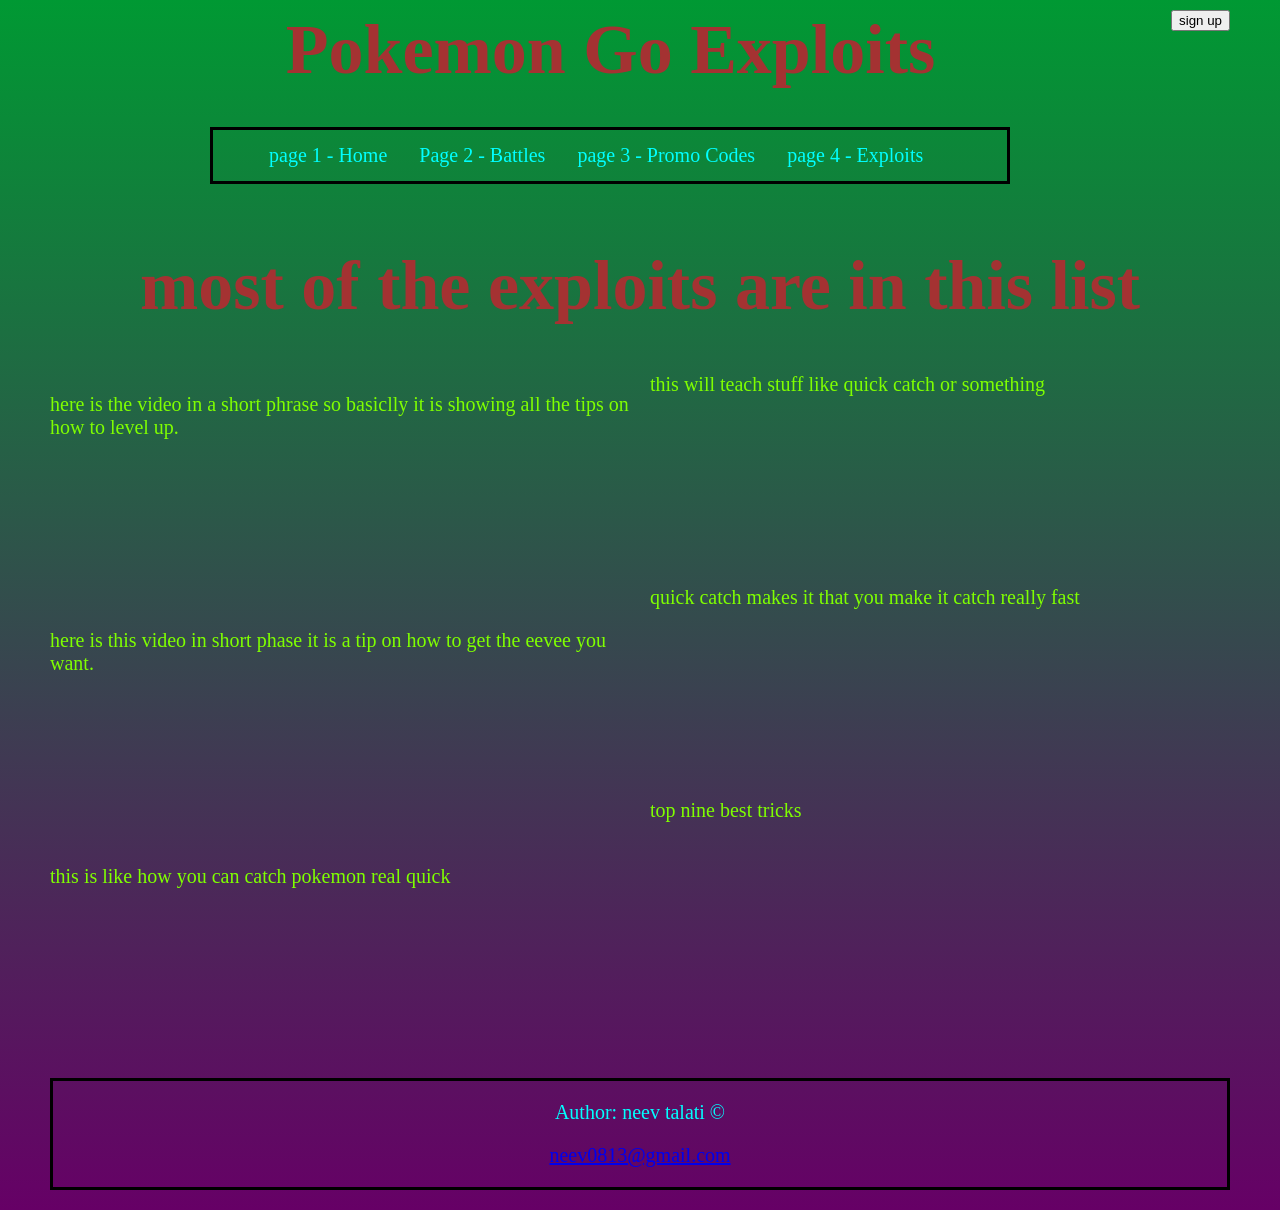
<file: exploits.html>
<html>
	<head>
	<meta charset="UTF-8">
		<meta name="description" content="Pokemon">
		<meta name="keywords" content="HTML, CSS, JavaScript">
		<meta name="author" content="Neev Talati">
		<link rel="stylesheet" href="style.css">
	</head>
	
	<body>
		<header>
			<button onclick="openURL()">sign up</button>
			
			<script>
				function openURL() {
					window.open("file:///D:/Pokemon%20Website/sign.html");  
				}
			</script>
			
			<h1 class ="heading">Pokemon Go Exploits</h1>
			<nav>
				<ul>
					<li><a href="index.html">page 1 - Home</a></li>
					<li><a href="battles.html">Page 2 - Battles</a></li>
					<li><a href="promo.html">page 3 - Promo Codes</a></li>
					<li><a href="exploits.html">page 4 - Exploits</a></li>
				</ul>
			</nav>
		</header>
		
		<h1>most of the exploits are in this list</h1>
		
		<content>
			<div class="columns">
				<p>here is the video in a short phrase so basiclly it is showing all the tips on how to level up.</p>
				<iframe src="https://www.youtube.com/embed/Vk75ds9BSew?si=7yCNrb-3Nh_o3Of-" title="YouTube video player" frameborder="0" allow="accelerometer; autoplay; clipboard-write; encrypted-media; gyroscope; picture-in-picture; web-share" referrerpolicy="strict-origin-when-cross-origin" allowfullscreen></iframe>
				
				<p>here is this video in short phase it is a tip on how to get the eevee you want.</p>
				<iframe src="https://www.youtube.com/embed/up98cOXQ5o4" title="How To Get ALL Eeveelutions In Pokémon Go WITH The Naming Trick!" frameborder="0" allow="accelerometer; autoplay; clipboard-write; encrypted-media; gyroscope; picture-in-picture; web-share" referrerpolicy="strict-origin-when-cross-origin" allowfullscreen></iframe>
				
				<p>this is like how you can catch pokemon real quick</p>
				<iframe src="https://www.youtube.com/embed/kLehXT7WBbg?si=2lAGSHsycuDcCvTb" title="YouTube video player" frameborder="0" allow="accelerometer; autoplay; clipboard-write; encrypted-media; gyroscope; picture-in-picture; web-share" referrerpolicy="strict-origin-when-cross-origin" allowfullscreen></iframe>
				
				<p>this will teach stuff like quick catch or something</p>
				<iframe src="https://www.youtube.com/embed/mU9XnZtJFFI?si=dhWT1B5k_gYwjC1U" title="YouTube video player" frameborder="0" allow="accelerometer; autoplay; clipboard-write; encrypted-media; gyroscope; picture-in-picture; web-share" referrerpolicy="strict-origin-when-cross-origin" allowfullscreen></iframe>
				
				<p>quick catch makes it that you make it catch really fast </p>
				<iframe src="https://www.youtube.com/embed/glI0xIO7Ijk?si=jwqKwus_cyuzUAmW" title="YouTube video player" frameborder="0" allow="accelerometer; autoplay; clipboard-write; encrypted-media; gyroscope; picture-in-picture; web-share" referrerpolicy="strict-origin-when-cross-origin" allowfullscreen></iframe>
				<p> top nine best tricks<p>
				<iframe height="170"src="https://www.youtube.com/embed/OsMcHEKiHto?si=NN8PAFR5GipDiAac" title="YouTube video player" frameborder="0" allow="accelerometer; autoplay; clipboard-write; encrypted-media; gyroscope; picture-in-picture; web-share" referrerpolicy="strict-origin-when-cross-origin" allowfullscreen></iframe>
			</div>
		</content>
		
		<footer>
			<p>Author: neev talati &copy;</p>
			<p><a href="mailto:neev0813@gmail.com">neev0813@gmail.com</a></p>
		</footer>
	</body>
</html>
	</body>
	</html>
</file>
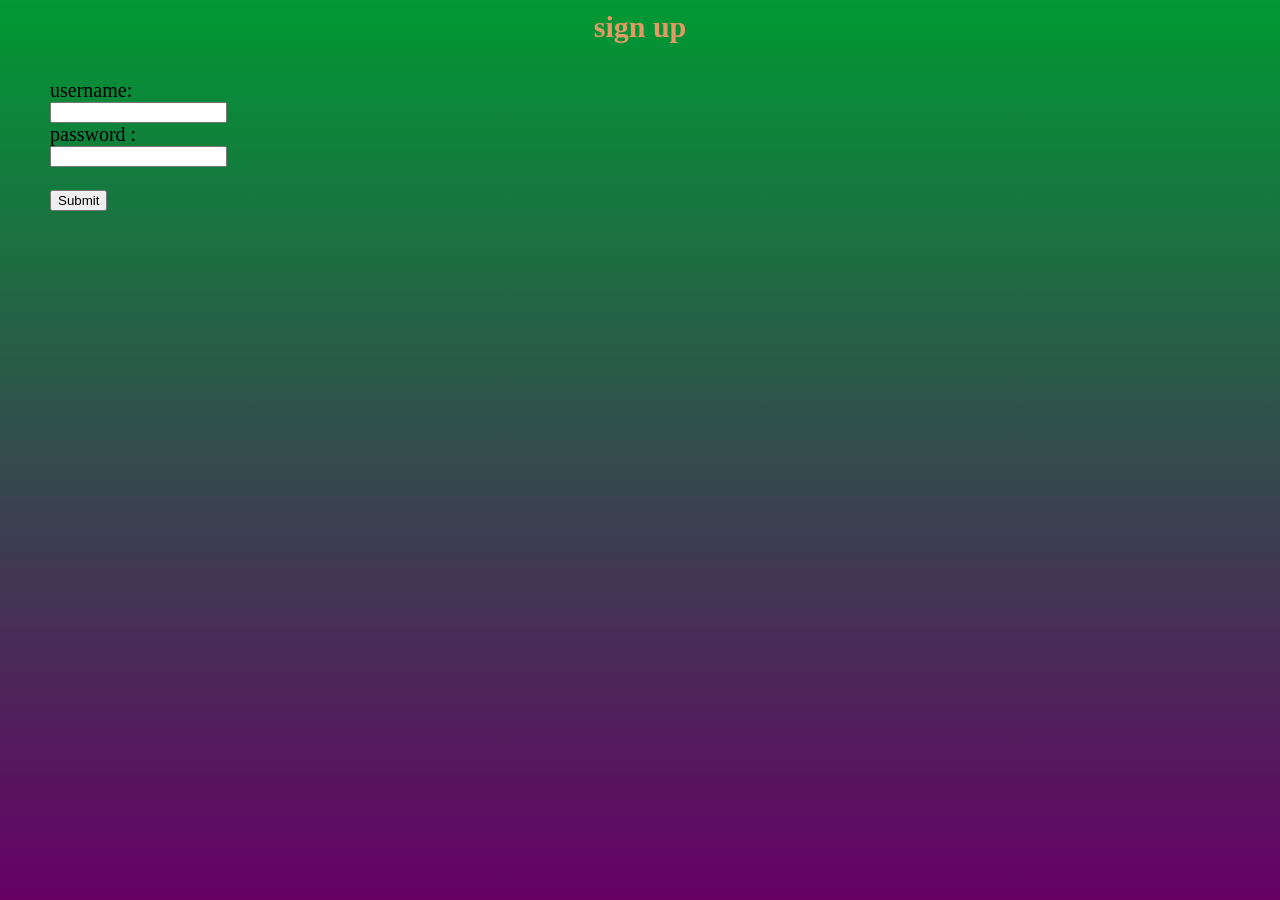
<file: sign.html>
<html>
	<head>
		<meta charset="UTF-8">
		<meta name="description" content="Pokemon">
		<meta name="keywords" content="HTML, CSS, JavaScript">
		<meta name="author" content="Neev Talati">
		<link rel="stylesheet" href="style.css">
	</head>
	<body>
	
	<h2>sign up</h2>

<form>
  <label for="fname">username:</label><br>
  <input type="text" id="fname" name="fname" value=""><br>
  <label for="lname">password :</label><br>
  <input type="text" id="lname" name="lname" value=""><br><br>
  <input type="submit" value="Submit">
</form>
</file>
<file: style.css>
body {
    background: linear-gradient(to bottom, #009933 0%, #660066 100%);
	font-size: 20px;
	margin: 10px 50px;
	border: 0 100px;
	border-style: soild;
	border-color: black;
}

h1 {
	font-size: 350%;
	color: #A43232;
	font-family:cursive;
	text-align: center;
}

button {
	float: right;
}

nav ul {
	list-style-type: none;
	text-align: center;
	overflow: hidden;
	border-style: solid;
	border-color: black;
}

nav li {
  float: left;
  text-align: center;
}

nav li a {
  display: block;
  color: #00ffff;	/* light blue */
  padding: 14px 16px;
  text-decoration: none;
}

nav li a:hover:not(.active) {
  background-color: black;
}


nav .active {
  background-color: #00ff80;
}

nav {
	margin: -50px 110px -30px 50px;
	padding: 20px 110px 25px;
}

h2 {
	color: #E29B65;
	text-align: center;
	padding-bottom: 10px;
	font-family:"Copperplate","Papyrus", Fantasy;
}

content p {
	color: chartreuse;
}

img {
	height: 70%;
	width: 50%;
}

ol {
	font-size: 20px;
	color: E29B65;
}

footer {
	color: #00ffff;	/* light blue */
	text-align: center;
	border-style: solid;
	border-color: black;
	margin: 20px 0;
	padding: -50px 0;
}

.columns {
	column-count: 2;	
}

aside {
  width: 30%;
  padding-left: 15px;
  margin-left: 15px;
  float: right;
  font-style: italic;
  background-color: blue;
}
</file>
